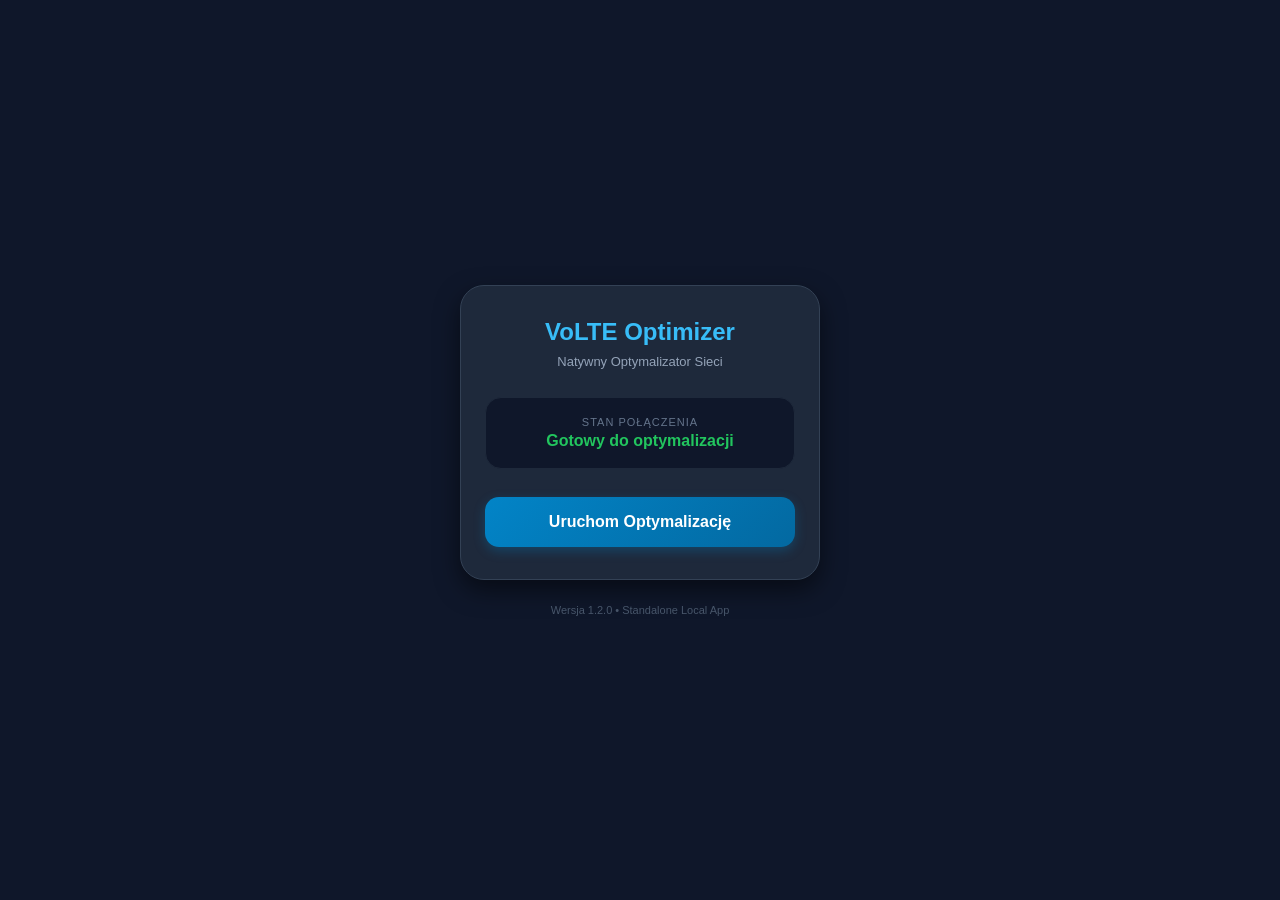
<file: app/src/main/assets/index.html>
<!DOCTYPE html>
<html lang="pl">
<head>
    <meta charset="UTF-8">
    <meta name="viewport" content="width=device-width, initial-scale=1.0">
    <title>VoLTE Optimizer</title>
    <style>
        * {
            box-sizing: border-box;
            margin: 0;
            padding: 0;
            font-family: -apple-system, BlinkMacSystemFont, "Segoe UI", Roboto, sans-serif;
        }
        body {
            background-color: #0f172a;
            color: #f8fafc;
            display: flex;
            flex-direction: column;
            justify-content: center;
            align-items: center;
            min-height: 100vh;
            padding: 20px;
            text-align: center;
        }
        .card {
            background: #1e293b;
            padding: 32px 24px;
            border-radius: 24px;
            box-shadow: 0 10px 25px rgba(0,0,0,0.5);
            width: 100%;
            max-width: 360px;
            border: 1px solid #334155;
        }
        h1 {
            font-size: 24px;
            margin-bottom: 8px;
            color: #38bdf8;
        }
        p.subtitle {
            font-size: 13px;
            color: #94a3b8;
            margin-bottom: 28px;
        }
        .status-box {
            background: #0f172a;
            padding: 18px;
            border-radius: 16px;
            margin-bottom: 28px;
            border: 1px solid #1e293b;
        }
        .status-title {
            font-size: 11px;
            color: #64748b;
            text-transform: uppercase;
            letter-spacing: 1px;
            margin-bottom: 4px;
        }
        .status-value {
            font-size: 16px;
            font-weight: bold;
            color: #22c55e;
        }
        .btn {
            background: linear-gradient(135deg, #0284c7, #0369a1);
            color: white;
            border: none;
            width: 100%;
            padding: 16px;
            border-radius: 14px;
            font-size: 16px;
            font-weight: 600;
            cursor: pointer;
            box-shadow: 0 4px 12px rgba(2, 132, 199, 0.3);
        }
        .btn:active {
            transform: scale(0.98);
        }
        .footer {
            margin-top: 24px;
            font-size: 11px;
            color: #475569;
        }
    </style>
</head>
<body>

    <div class="card">
        <h1>VoLTE Optimizer</h1>
        <p class="subtitle">Natywny Optymalizator Sieci</p>

        <div class="status-box">
            <div class="status-title">Stan Połączenia</div>
            <div class="status-value" id="status">Gotowy do optymalizacji</div>
        </div>

        <button class="btn" id="optBtn" onclick="toggleOptimization()">Uruchom Optymalizację</button>
    </div>

    <div class="footer">Wersja 1.2.0 • Standalone Local App</div>

    <script>
        let isActive = false;

        function toggleOptimization() {
            const statusEl = document.getElementById('status');
            const btnEl = document.getElementById('optBtn');

            if (!isActive) {
                statusEl.innerText = 'Aktywna (Czysty Tunel VoLTE)';
                statusEl.style.color = '#38bdf8';
                btnEl.innerText = 'Zatrzymaj Optymalizację';
                btnEl.style.background = 'linear-gradient(135deg, #dc2626, #991b1b)';
                isActive = true;
            } else {
                statusEl.innerText = 'Nieaktywna';
                statusEl.style.color = '#ef4444';
                btnEl.innerText = 'Uruchom Optymalizację';
                btnEl.style.background = 'linear-gradient(135deg, #0284c7, #0369a1)';
                isActive = false;
            }
        }
    </script>

</body>
</html>
</file>
